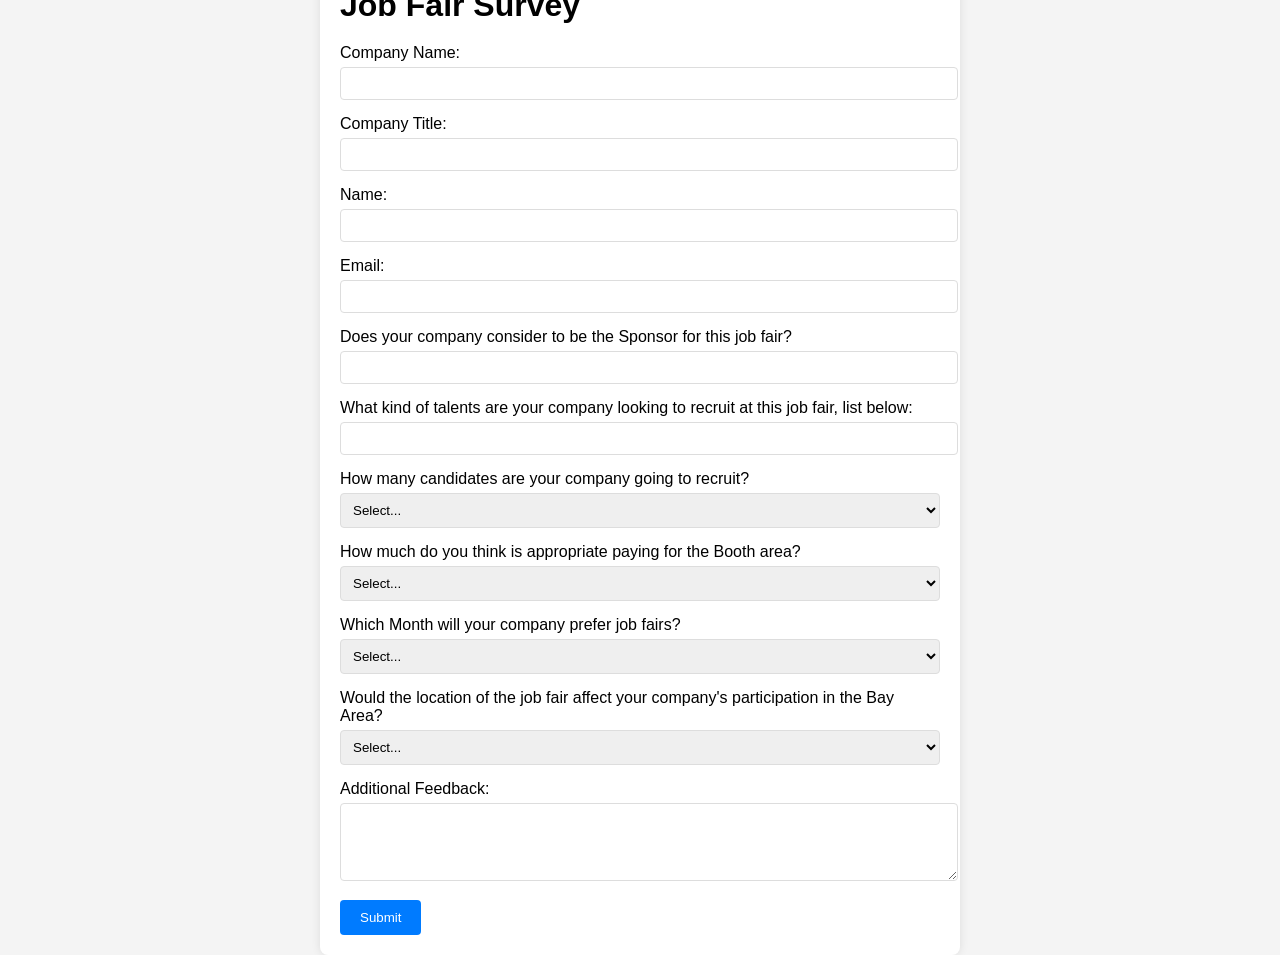
<file: index.html>
<!DOCTYPE html>
<html lang="en">
<head>
    <meta charset="UTF-8">
    <meta name="viewport" content="width=device-width, initial-scale=1.0">
    <title>Job Fair Survey</title>
    <style>
        body {
            font-family: Arial, sans-serif;
            margin: 0;
            padding: 0;
            display: flex;
            justify-content: center;
            align-items: center;
            height: 100vh;
            background-color: #f4f4f4;
        }
        .survey-container {
            background: #fff;
            padding: 20px;
            border-radius: 8px;
            box-shadow: 0 0 10px rgba(0, 0, 0, 0.1);
            width: 100%;
            max-width: 600px;
        }
        h1 {
            margin-bottom: 20px;
        }
        .form-group {
            margin-bottom: 15px;
        }
        label {
            display: block;
            margin-bottom: 5px;
        }
        input[type="text"], input[type="email"], textarea, select {
            width: 100%;
            padding: 8px;
            border: 1px solid #ddd;
            border-radius: 4px;
        }
        textarea {
            resize: vertical;
        }
        button {
            display: inline-block;
            padding: 10px 20px;
            color: #fff;
            background-color: #007BFF;
            border: none;
            border-radius: 4px;
            cursor: pointer;
        }
        button:hover {
            background-color: #0056b3;
        }
    </style>
    <script>
        async function handleSubmit(event) {
            event.preventDefault();

            const formData = {
                companyName: document.getElementById('companyName').value,
                companyTitle: document.getElementById('companyTitle').value,
                name: document.getElementById('name').value,
                email: document.getElementById('email').value,
                sponsor: document.getElementById('sponsor').value,
                talents: document.getElementById('talents').value,
                candidates: document.getElementById('candidates').value,
                boothPayment: document.getElementById('boothPayment').value,
                preferredMonth: document.getElementById('preferredMonth').value,
                locationAffect: document.getElementById('locationAffect').value,
                feedback: document.getElementById('feedback').value
            };

            try {
                const response = await fetch('http://localhost:3000/', {
                    method: 'POST',
                    headers: {
                        'Content-Type': 'application/json'
                    },
                    body: JSON.stringify(formData)
                });

                if (response.ok) {
                    alert('Survey submitted successfully!');
                } else {
                    alert('Failed to submit survey.');
                }
            } catch (error) {
                alert('Error submitting survey.');
                console.error('Error:', error);
            }
        }
    </script>
</head>
<body>
    <div class="survey-container">
        <h1>Job Fair Survey</h1>
        <form action="/submit" method = "POST">
            <div class="form-group">
                <label for="companyName">Company Name:</label>
                <input type="text" id="companyName" name="companyName" required>
            </div>
            <div class="form-group">
                <label for="companyTitle">Company Title:</label>
                <input type="text" id="companyTitle" name="companyTitle" required>
            </div>
            <div class="form-group">
                <label for="name">Name:</label>
                <input type="text" id="name" name="name" required>
            </div>
            <div class="form-group">
                <label for="email">Email:</label>
                <input type="email" id="email" name="email" required>
            </div>
            <div class="form-group">
                <label for="sponsor">Does your company consider to be the Sponsor for this job fair?</label>
                <input type="text" id="sponsor" name="sponsor" required>
            </div>
            <div class="form-group">
                <label for="talents">What kind of talents are your company looking to recruit at this job fair, list below:</label>
                <input type="text" id="talents" name="talents" required>
            </div>
            <div class="form-group">
                <label for="candidates">How many candidates are your company going to recruit?</label>
                <select id="candidates" name="candidates" required>
                    <option value="">Select...</option>
                    <option value="1-10">1-10</option>
                    <option value="10-20">10-20</option>
                    <option value="20-30">20-30</option>
                    <option value="Above 30">Above 30</option>
                    <option value="Not sure yet">Not sure yet</option>
                </select>
            </div>
            <div class="form-group">
                <label for="boothPayment">How much do you think is appropriate paying for the Booth area?</label>
                <select id="boothPayment" name="boothPayment" required>
                    <option value="">Select...</option>
                    <option value="Free">Free</option>
                    <option value="$0 - $300">$0 - $300</option>
                    <option value="$300 - $500">$300 - $500</option>
                    <option value="$500-$1000">$500-$1000</option>
                    <option value="Above $1000">Above $1000</option>
                </select>
            </div>
            <div class="form-group">
                <label for="preferredMonth">Which Month will your company prefer job fairs?</label>
                <select id="preferredMonth" name="preferredMonth" required>
                    <option value="">Select...</option>
                    <option value="August">August</option>
                    <option value="September">September</option>
                    <option value="October">October</option>
                    <option value="November">November</option>
                    <option value="December">December</option>
                    <option value="As long as recruitment need">As long as recruitment need</option>
                    <option value="Not sure yet">Not sure yet</option>
                </select>
            </div>
            <div class="form-group">
                <label for="locationAffect">Would the location of the job fair affect your company's participation in the Bay Area?</label>
                <select id="locationAffect" name="locationAffect" required>
                    <option value="">Select...</option>
                    <option value="Yes">Yes</option>
                    <option value="No">No</option>
                    <option value="Not sure yet">Not sure yet</option>
                </select>
            </div>
            <div class="form-group">
                <label for="feedback">Additional Feedback:</label>
                <textarea id="feedback" name="feedback" rows="4"></textarea>
            </div>
            <button type="submit">Submit</button>
        </form>
    </div>
</body>
</html>
</file>
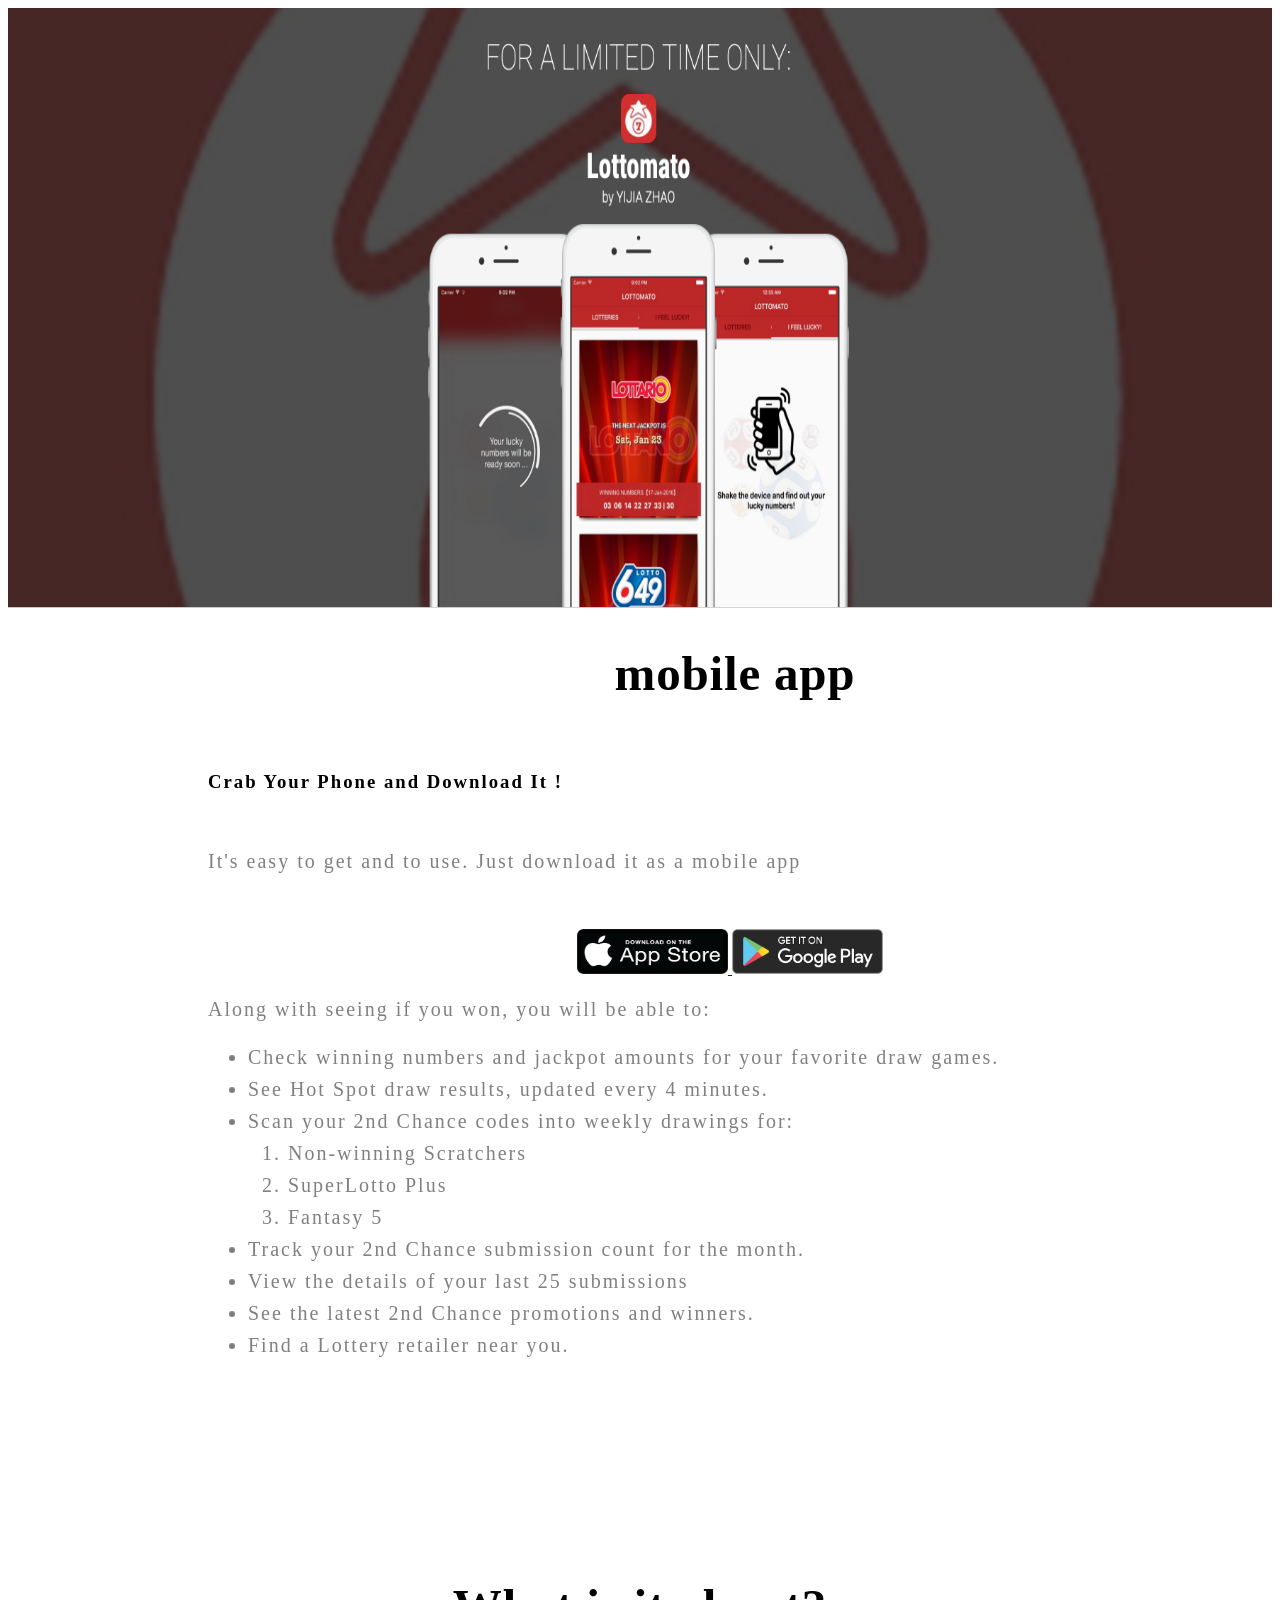
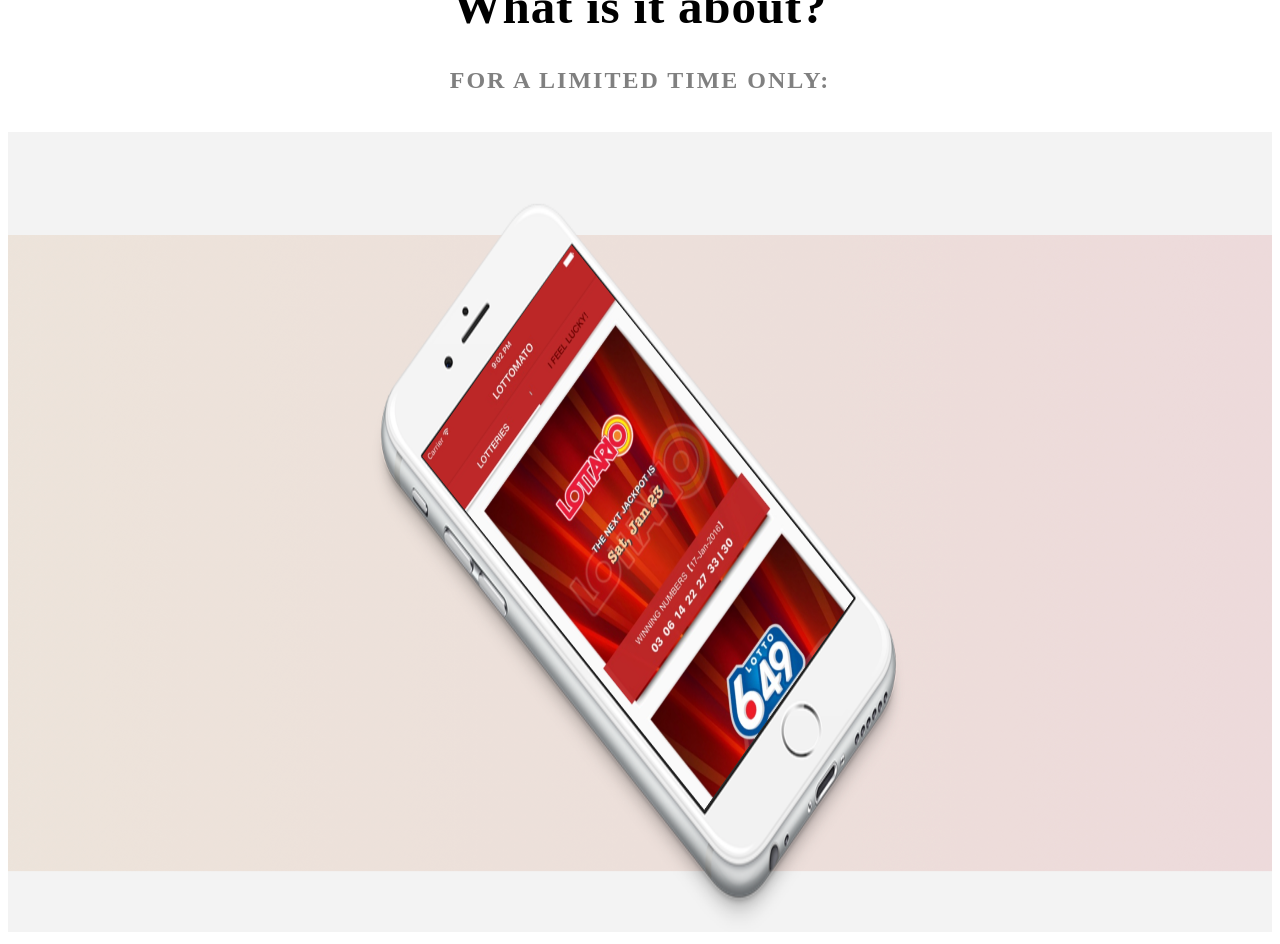
<file: yijiazhao.html>
<!DOCTYPE html>
<html>
    <head>
        <title>Lottomato</title>
        <link href ="style.css" type ="text/css" rel ="stylesheet" />
        </head>

        <body>
            <img src ="lotto.jpg" alt ="lotto"/>
            <div id = "text">
            <div class= "component">
            <h1>mobile app</h1><br />
            </div>

            <h3><strong>Crab Your Phone and Download It !</strong></h3><br />
            <p>It's easy to get and to use. Just download it as a mobile app </p><br /><br />

            <nav class= "component_pic">
                <a href="https://itunes.apple.com/us/app/california-lottery-official/id874978299?mt=8" class="footer--icon" target="_blank">
                    <img src= "apple.jpg" alt="Download on the Apple App Store, opens a new window" style="width: 151px; height: 45px;">
                    </a>

                <a href="https://play.google.com/store/apps/details?id=gov.ca.lot.caLotteryApp" class="footer--icon" target="_blank">
                    <img alt="Download on the Google Play, opens a new window" src="google.jpg" style="width: 151px; height: 45px;">
                    </a>
            </nav>

            <p>Along with seeing if you won, you will be able to:</p>

            <div class ="list">
                <ul>
                  <li>Check winning numbers and jackpot amounts for your favorite draw games.</li>
                  <li>See Hot Spot draw results, updated every 4 minutes.</li>
                  <li>Scan your 2nd Chance codes into weekly drawings for:</li>

                <div class ="listtwo">
                    <ol>
                        <li>Non-winning Scratchers</li>
                        <li>SuperLotto Plus</li>
                        <li>Fantasy 5</li>
                    </ol>
                </div>
                <li>Track your 2nd Chance submission count for the month.</li>
                <li>View the details of your last 25 submissions</li>
                <li>See the latest 2nd Chance promotions and winners.</li>
                <li>Find a Lottery retailer near you.</li>
                </ul>
               </div>
            </div>

               <div class ="listthree">
                   <h1>What is it about?</h1>
                   <h2>for a limited time only:</h2><br />
                   <img src="lottotwo.jpg" alt ="lotto" style= "width: 100%; height: 800px"/>
               </div>
            
          
        </body>









</html>
</file>
<file: style.css>
img {
    width: 100%;
    height: 600px;
}

#text {
        margin: 0 auto;
        padding: 0 200px;
        height: 900px;
}

.component {
    text-align: center;
    padding: 0 15px;
    margin: 0 auto;
    width: 1024px;
    position: relative;
}

h1 {
   font-family: montserrat;
   font-size: 49px;
   text-align: center;
   letter-spacing: 0.8px;
}

p {
    letter-spacing: 2.0px;
    font-size: 20px;
    color: gray;
}

h2 {
    text-transform:uppercase;
    color: gray;
    letter-spacing: 2.0px;
    text-align: center;
}

h3 {
    letter-spacing: 2.0px;
}

li {
    letter-spacing: 2.0px;
    font-size: 20px;
    color: gray;
}

.component_pic {
    text-align: center;
    margin: 0 auto;
    padding: 0 10px;
    position: relative;
    width: 1024px;
}

.list {
    line-height: 1.6;
}
</file>
